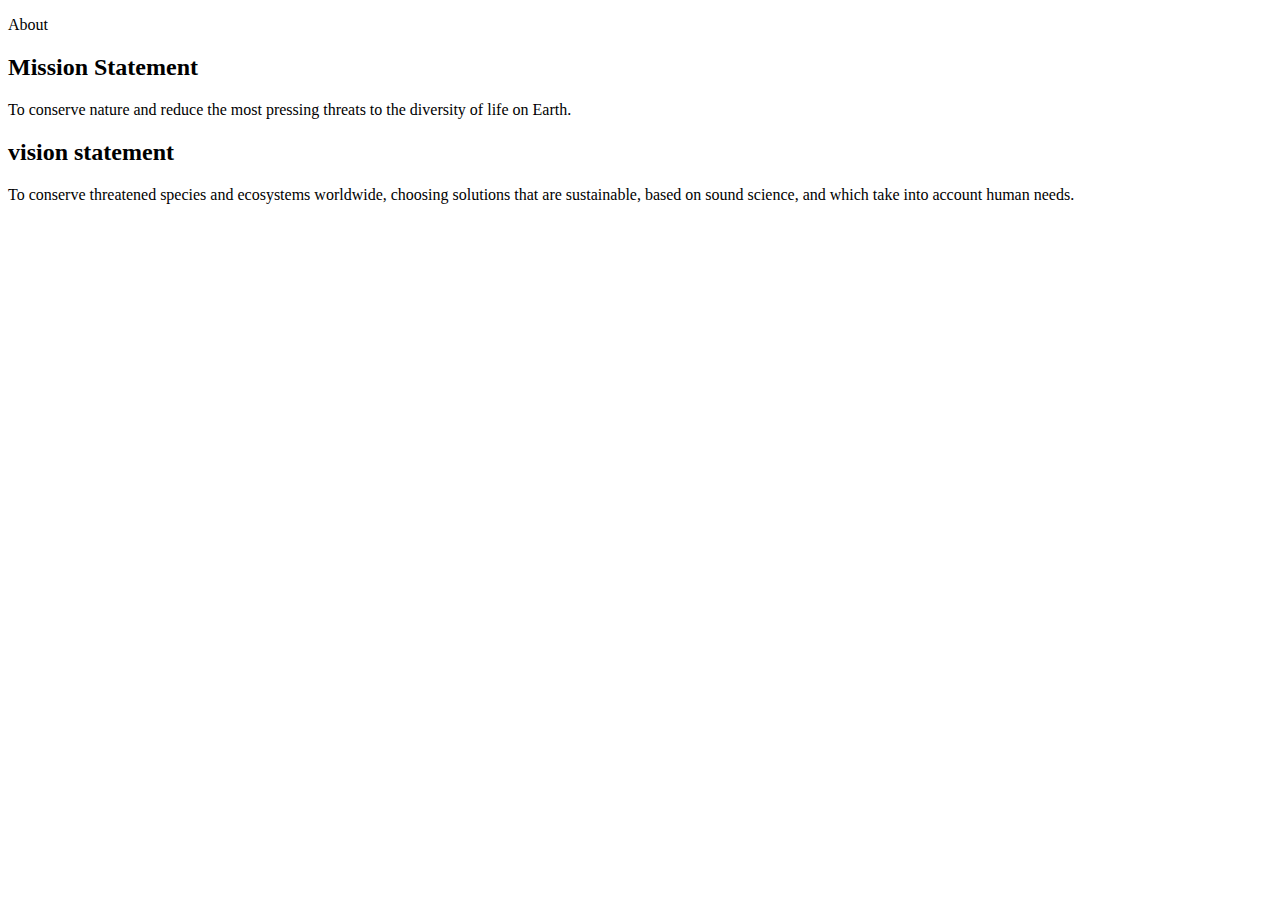
<file: About.html>
<!DOCTYPE html>
<html lang="en">
<head>
    <meta charset="UTF-8">
    <meta http-equiv="X-UA-Compatible" content="IE=edge">
    <meta name="viewport" content="width=device-width, initial-scale=1.0">
    <link rel="stylesheet" href="./styles/main.css" type="text/css">
    <title>Document</title>
</head>
<body>
    <p class="about"> About </p>
    <h2 id="Mission statement"> Mission Statement</h2>
    <main>To conserve nature and reduce the most pressing threats to the diversity of life on Earth.</main>
    <h2> vision statement </h2>
    <main> To conserve threatened species and ecosystems worldwide, choosing solutions that are sustainable, based on sound science, and which take into account human needs.</main>
    
    
</body>
</html>
</file>
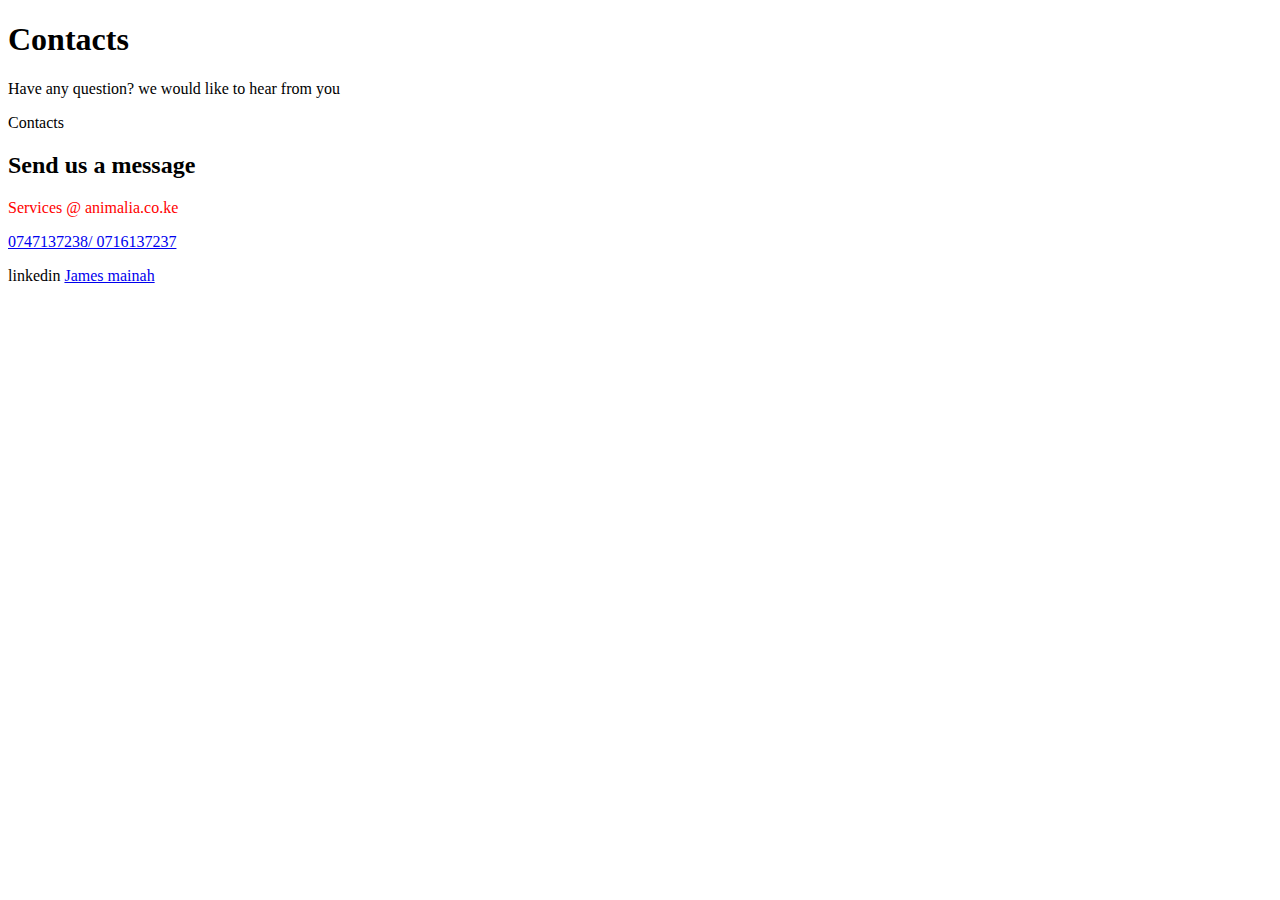
<file: Contacts.html>
<!DOCTYPE html>
<html lang="en">
<head>
    <meta charset="UTF-8">
    <meta http-equiv="X-UA-Compatible" content="IE=edge">
    <meta name="viewport" content="width=>, initial-scale=1.0">
    <link rel="stylesheet" href="./styles/main.css" type="text/css">
    <title>Document</title>
</head>
<body>
    <h1 id="contacts "> Contacts </h1>
    <p id="contact-page"> Have any question? we would like to hear from you </p>
    <p class="Contacts"> Contacts </p>
    <h2> Send us a message </h2>
    <p id="socialthree"> Services @ animalia.co.ke</p>
    <p> <a href="#"> 0747137238/ 0716137237</a> </p>
    <p> linkedin <a href="#"> James mainah</a></p>
</body>
</html>
</file>
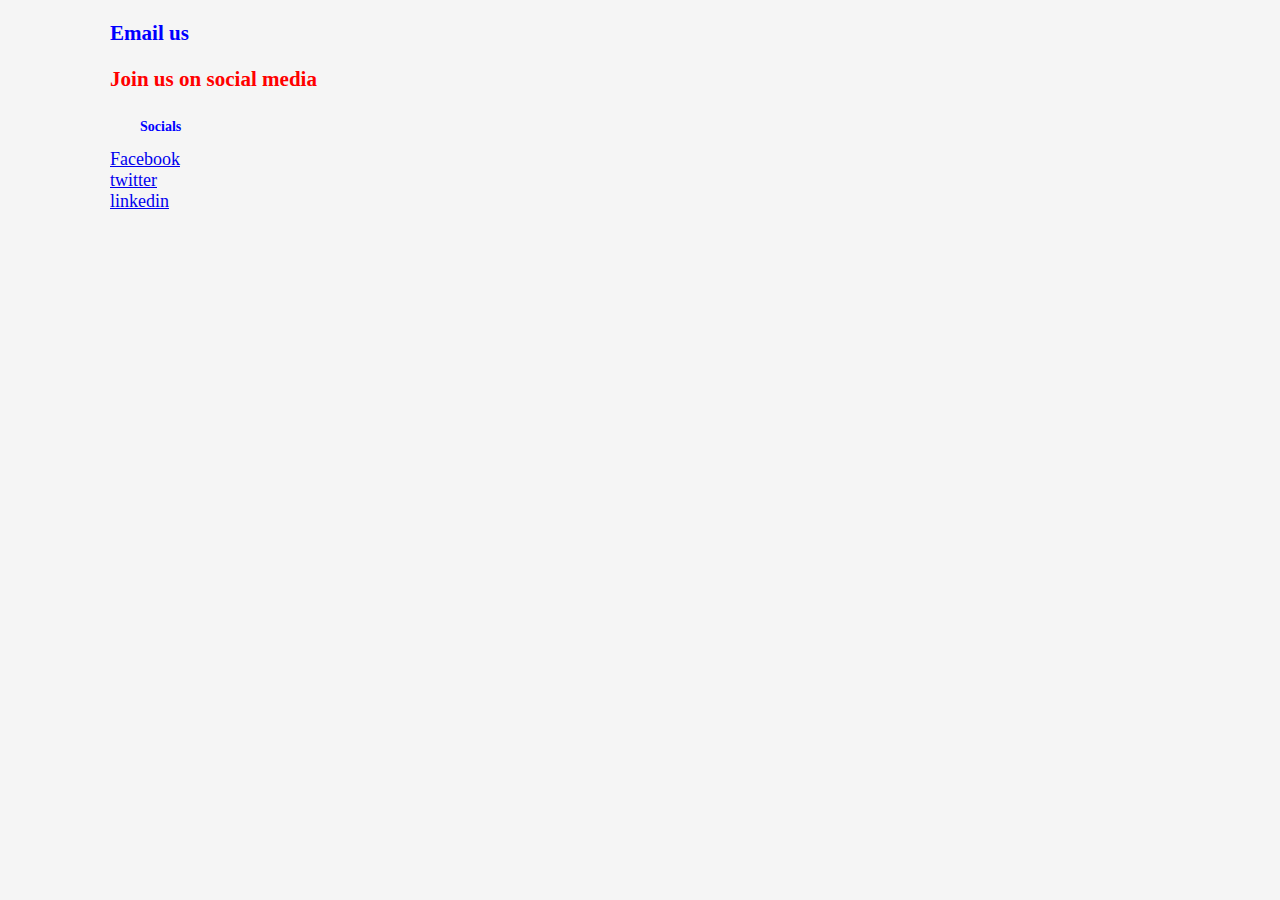
<file: Socials.html>
<!DOCTYPE html>
<html lang="en">
<head>
    <meta charset="UTF-8">
    <meta http-equiv="X-UA-Compatible" content="IE=edge">
    <meta name="viewport" content="width=device-width, initial-scale=1.0">
    <link rel="stylesheet" href="./styles/main.css" type="text/css">
    <title>Document</title>
</head>
<body id="socialone">
    <h3 id="socialtwo"> Email us </h3>  
    <h3 id="socialfour"> Join us on social media</h3>
    <p class="reachone"> Socials </p>
    <main> <a href="Facebook"> Facebook</a></main>
    <main> <a href="twitter"> twitter</a></main>
    <main> <a href="linkedin"> linkedin</a></main>
</body>
</html>
</file>
<file: styles/main.css>
.panda{
    color:red;
}
.giant panda{
    color: blueviolet;
}

.dophine{
    background-color: red;
}
#reach{
    display: flex;
    float: left;
    justify-content:center ;
    align-items: center;
}
#phones{
    display: flex;
    float: left;
    justify-content:center ;
    align-items: center;
}
#popping{
    display: flex;
    float: left;
    justify-content:center ;
    align-items: center;
}


#dolphinone{
    background-color:whitesmoke;
    margin-left: 100px;
    margin-right: 300px;
    margin-top: auto;
    padding-left: 20px;
    padding-inline: 10px;
    text-align: left;
    font-size: 18px;
}
#dolphintwo{
    color: red;
}
#dolphinthree{
    color: red;
}
#dolphinfour{
    color: red;
}
#socialone{
    background-color:whitesmoke;
    margin-left: 100px;
    margin-right: 300px;
    margin-top: auto;
    padding-left: 20px;
    padding-inline: 10px;
    text-align: left;
    font-size: 18px;
}
#socialtwo{
    color:blue;
}
#socialthree{
    color: red;
}
#btn{
    width: 40%;
    height: 40px;
    background-color: red;
}
#srch{
    font-family: 'Times New Roman';
    width: 200px;
    height: 40px;
    background: white;
    border: 1px solid black;
    margin-top: 0px;
    float: left;
    padding: 10px;
    
}
#socialfour{
    color: red;
}
#search{
    width: 300px;
    float: left;
    margin-right: 270px;
    top: 10px;
    right: 700px;

}
    
#pandaone{
    background-color:whitesmoke;
    margin-left: 100px;
    margin-right: 300px;
    margin-top: auto;
    padding-left: 20px;
    padding-inline: 10px;
    text-align: left;
    font-size: 18px;
}
#pandatwo{
    color: red;
}
#pandathree{
    color: red;
}
#pandafour{
    color: red;
}

#simba{
    background-color:whitesmoke;
    margin-left: 100px;
    margin-right: 300px;
    margin-top: auto;
    padding-left: 20px;
    padding-inline: 10px;
    text-align: left;
    font-size: 18px;
    

}
#simbaone{
    color: red;
}
#simbatwo{
    color: red;
}
#simbathree{
    color: red;
}
#simbafour{
    color: red;
}
#simbafive{
    color: red;
}
#icon{
    width: 200px;
    float: left;
    height: 70px;
}
.logo{
    color: black;
    font-size: 35px;
    font-family: Arial;
    float:left;
    padding-top: 15px;
    padding-left: 20px;
}
#p1{
    width: 1200px;
    height: auto;
    margin: auto;
    color: white;
    position: initial;
}
#p2{
    width: 1200px;
    height: auto;
    margin: auto;
    color: white;
    position: initial;
}
#navbar{
    width: 1200px;
    height: 75px;
    margin: auto;
}
#menu{
    display: flex;
    float: left;
    justify-content:center ;
    align-items: center;
}
#one{
    list-style: none;
    margin-left: 30px;
    margin-top: 27px;
    font-size: 14px;
    font-weight: bold;
    color: white;
    transition: 0.4s ease-in-out;
    bottom: 130px;
} 
#two{
    list-style: none;
    margin-left: 30px;
    margin-top: 27px;
    font-size: 14px;
    font-weight: bold;
    color: white;
    transition: 0.4s ease-in-out; 
    bottom: 130px;
} 
#three{
    list-style: none;
    margin-left: 30px;
    margin-top: 27px;
    font-size: 14px;
    font-weight: bold;
    color: white;
    transition: 0.4s ease-in-out; 
    bottom: 130px;
} 
.About{
    
    font-size: 14px;
    font-weight: bold;
    bottom: 460px;
    right: 300px;
    border-radius: 10px;
    padding: 25px;
}
.contacts{
    list-style: none;
    margin-left: 30px;
    margin-top: 27px;
    font-size: 14px;
    font-weight: bold;
    color: white;
    transition: 0.4s ease-in-out;
    bottom: 40px;
}
.Socials{
    list-style: none;
        margin-left: 30px;
        margin-top: 27px;
        font-size: 14px;
        font-weight: bold;
        color: blue;
        transition: 0.4s ease-in-out; 
        bottom: 40px;
}

.reachone{
        list-style: none;
        margin-left: 30px;
        margin-top: 27px;
        font-size: 14px;
        font-weight: bold;
        color: blue;
        transition: 0.4s ease-in-out; 
        bottom: 40px;
}
.reachtwo{
    list-style: none;
    margin-left: 30px;
    margin-top: 27px;
    font-size: 14px;
    font-weight: bold;
    color:blue;
    transition: 0.4s ease-in-out; 
    bottom: 40px;
}
.reachthree{
    list-style: none;
    margin-left: 30px;
    margin-top: 27px;
    font-size: 14px;
    font-weight: bold;
    color:blue;
    transition: 0.4s ease-in-out; 
    bottom: 40px;
}

#content{
    width: 1200px;
    height: auto;
    margin: auto;
    color: white;
    position: relative;
}
#login{
    width: 250px;
    height: 300px;
    position: absolute;
    bottom: 100px;
    right: 300px;
    border-radius: 10px;
    padding: 25px; 
}
.h2tag{
    width: 100px;
    font-family: sans-serif;
    text-align: center;
    color: black;
    font-size: 18px;
    background-color: white;
}
#three{
    list-style: none;
    margin-left: 30px;
    margin-top: 27px;
    font-size: 14px;
    font-weight: bold;
    color: white;
    transition: 0.4s ease-in-out;
} 
#bottom{
    display: flex;
    justify-content: space-evenly;
    align-items: end;
}
#copyright{
    display: flex;
    align-items: end;
    justify-items: baseline;
}
#homepage{
    color:black;
    align-self: stretch;
    font-size: medium;
}
#welcome{
    width: 100px;
    background-color: chocolate;
    background-position: center;
    background-size: cover;
    height: 100vh;
}
</file>
